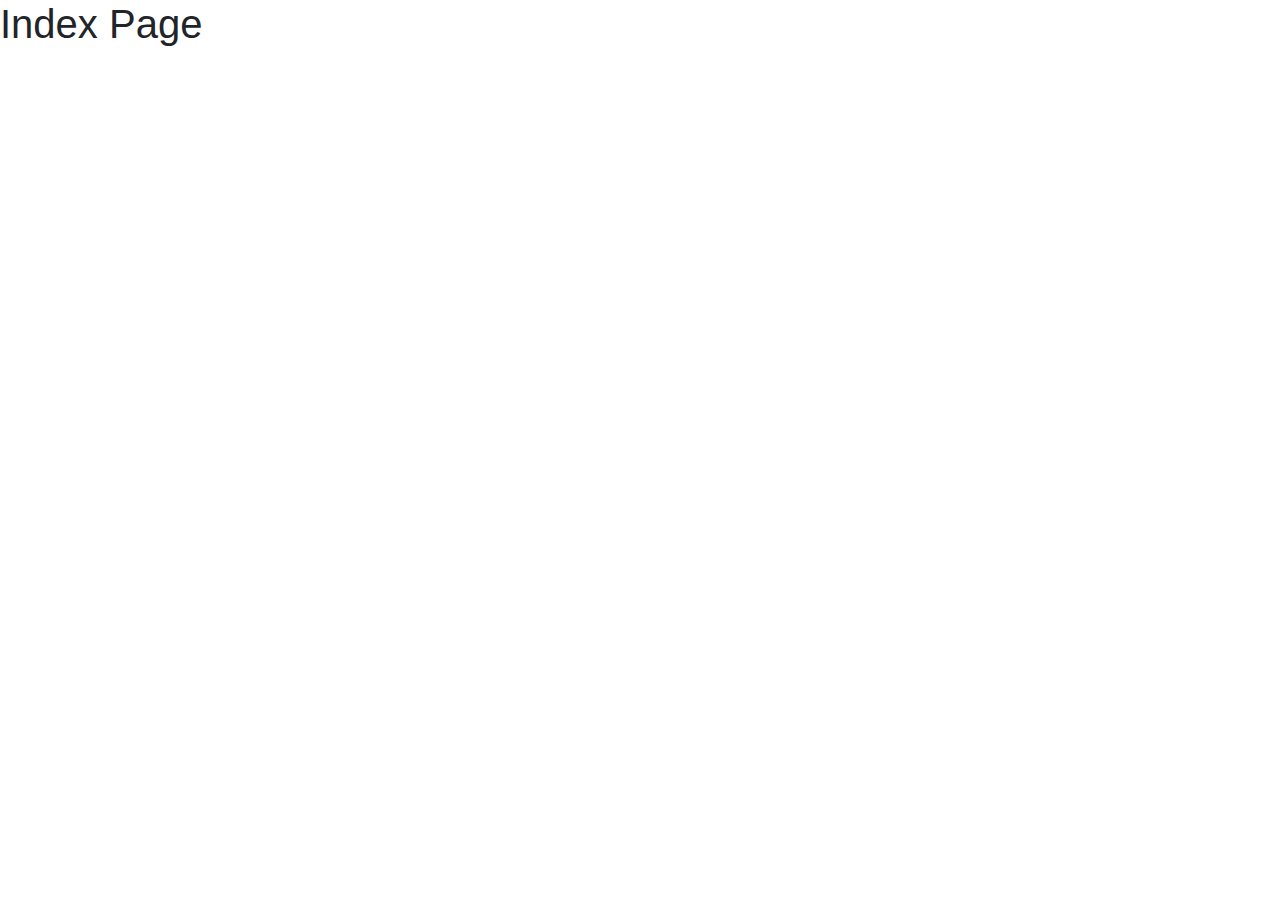
<file: src/main/resources/templates/index.html>
<!DOCTYPE html>
<html lang="en" xmlns:th="http://www.thymeleaf.org"
	th:replace="base::layout(~{::section})">
<head>
<meta charset="ISO-8859-1">
 <link rel="stylesheet" href="https://maxcdn.bootstrapcdn.com/bootstrap/4.5.2/css/bootstrap.min.css">
<title>Insert title here</title>

 
</head>
<body>
	<section>
		<h1 class="homebomar">Index Page</h1>

	</section>

</body>
</html>
</file>
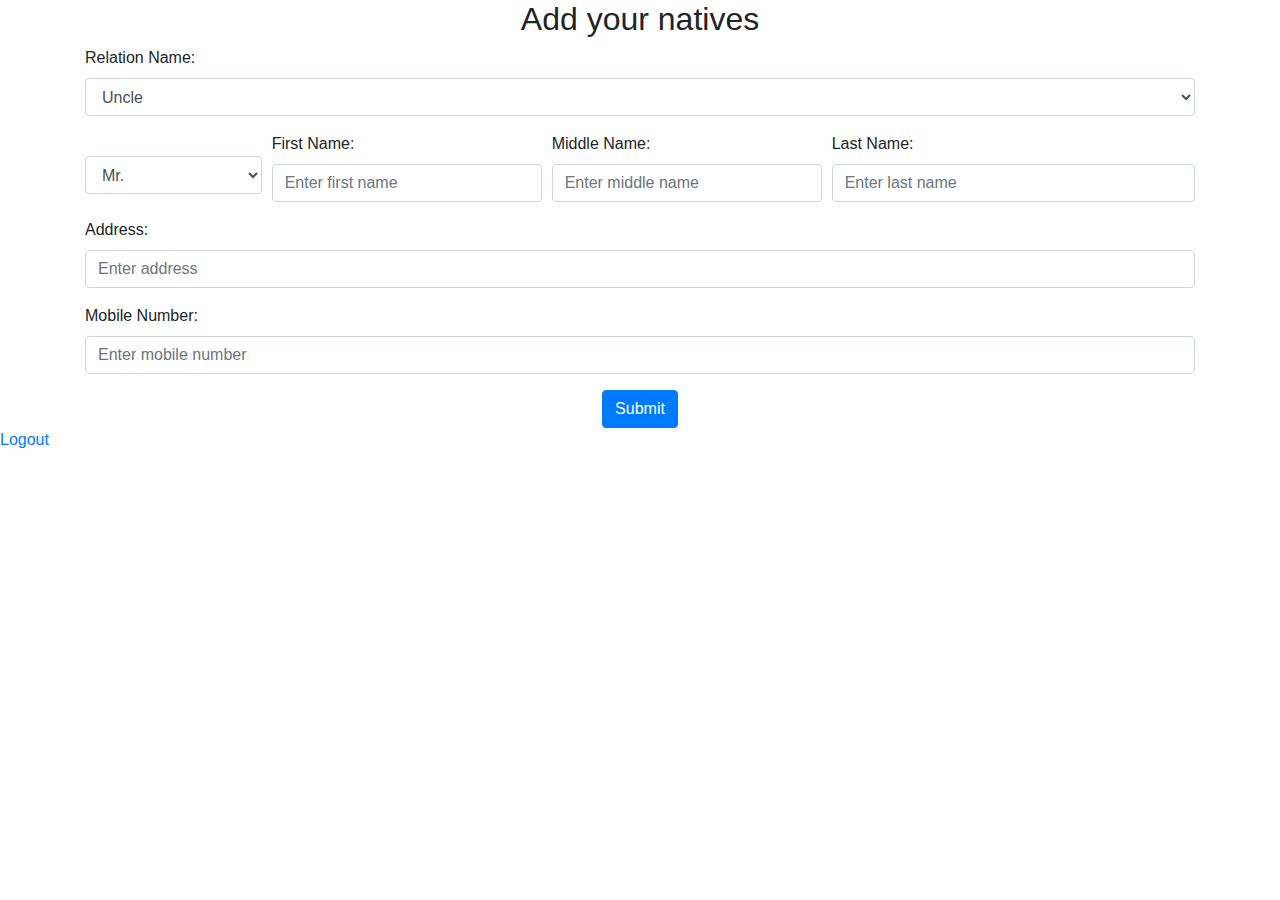
<file: src/main/resources/templates/add_relative.html>
<!DOCTYPE html>
<html  xmlns:th="http://www.thymeleaf.org"
	th:replace="base2::layout(~{::section})">
<head>
<meta charset="UTF-8">
<title>Insert title here</title>
<link rel="stylesheet" href="https://stackpath.bootstrapcdn.com/bootstrap/4.3.1/css/bootstrap.min.css">
</head>
<body>
	<section>
<div class="container">
    <form method="post" action="process_relative">
        <div class="text-center"><h2>Add your natives</h2></div>
        <div class="form-group">
            <label for="relationName">Relation Name:</label>
            <select class="form-control" id="relationName" name="relationName">
                <option selected>Uncle</option>
                <option>Brother</option>
                <option>Mavsa</option>
                <!-- Add options as needed -->
            </select>
        </div>
        
        <div class="form-row">
            <div class="form-group col-md-2">
                <label for="titleFather"></label>
                <select class="form-control" id="titleFather" name="rtitle">
                    
                    <option value="Mr.">Mr.</option>
                    <option value="Dr.">Dr.</option>
                    <!-- Add other options as needed -->
                </select>
            </div>
            <div class="form-group col-md-3">
                <label for="fatherFirstname">First Name:</label>
                <input type="text" class="form-control" id="fatherFirstname" placeholder="Enter first name" name="rfirstName" required>
            </div>
            <div class="form-group col-md-3">
                <label for="fatherMiddlename">Middle Name:</label>
                <input type="text" class="form-control" id="fatherMiddlename" placeholder="Enter middle name" name="rMiddleName" >
            </div>
            <div class="form-group col-md-4">
                <label for="fatherLastname">Last Name:</label>
                <input type="text" class="form-control" id="fatherLastname" placeholder="Enter last name" name="rlastName" required>
            </div>
        </div>
        <div class="form-group">
            <label for="rAddress">Address:</label>
            <input type="text" class="form-control" id="rAddress" placeholder="Enter address" name="rAddress">
        </div>
        <div class="form-group">
            <label for="rMobileNumber">Mobile Number:</label>
            <input type="tel" class="form-control" id="rMobileNumber" placeholder="Enter mobile number" name="rMobileNumber">
        </div>
        <div class="text-center">
            <button type="submit" class="btn btn-primary">Submit</button></div>
            </div>
    </form>
    <a href="/logout">Logout</a>
</div>
</section>
</body>
</html>
</file>
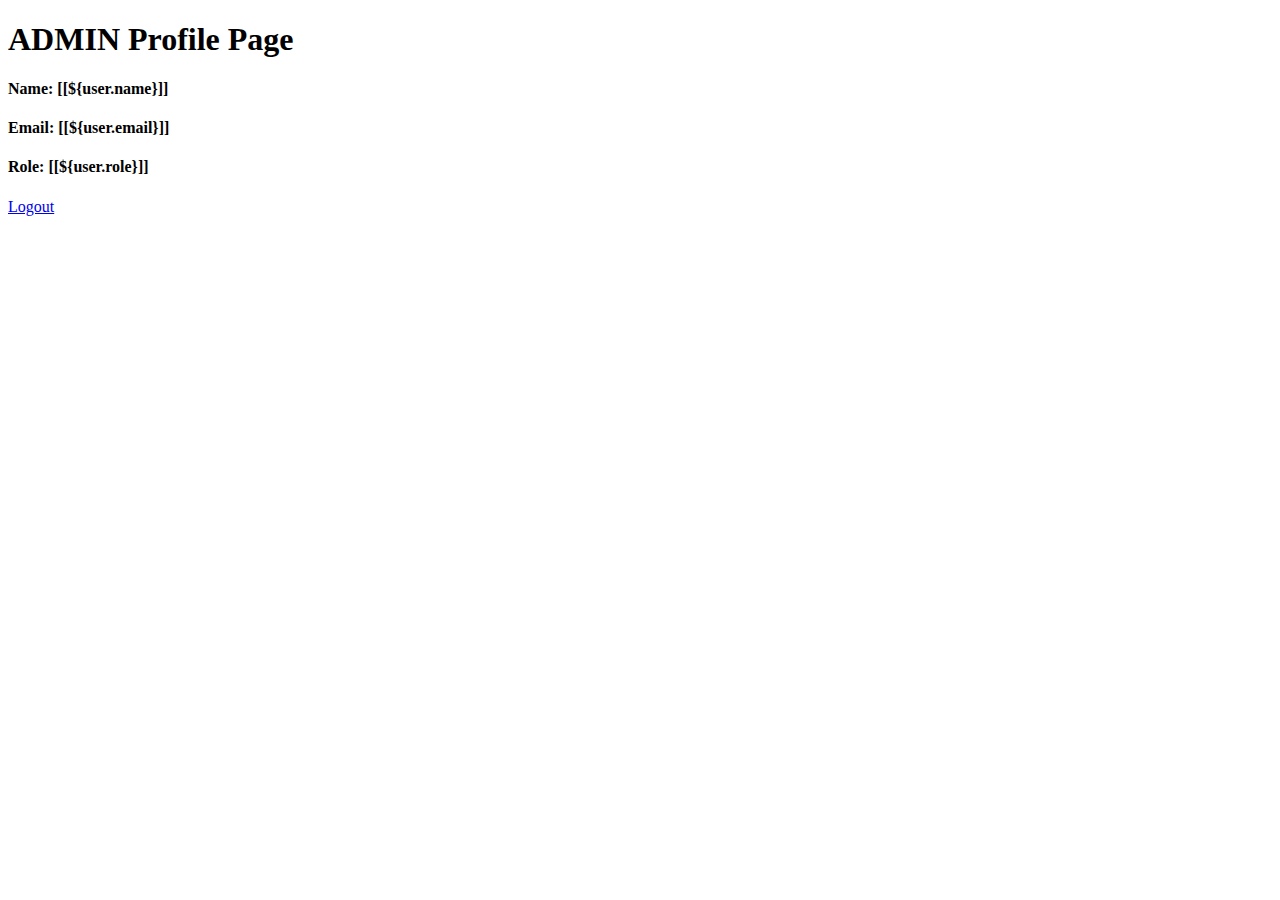
<file: src/main/resources/templates/admin_profile.html>
<!DOCTYPE html>
<html lang="en" xmlns:th="http://www.thymeleaf.org"
	th:replace="base::layout(~{::section})">
<head>
<meta charset="ISO-8859-1">
<title>Insert title here</title>
</head>
<body>
	<section class="text-center">
		<h1>ADMIN Profile Page</h1>

		<h4>Name: [[${user.name}]]</h4>
		<h4>Email: [[${user.email}]]</h4>
		<h4>Role: [[${user.role}]]</h4>
		<a href="/logout">Logout</a>
	</section>
</body>
</html>
</file>
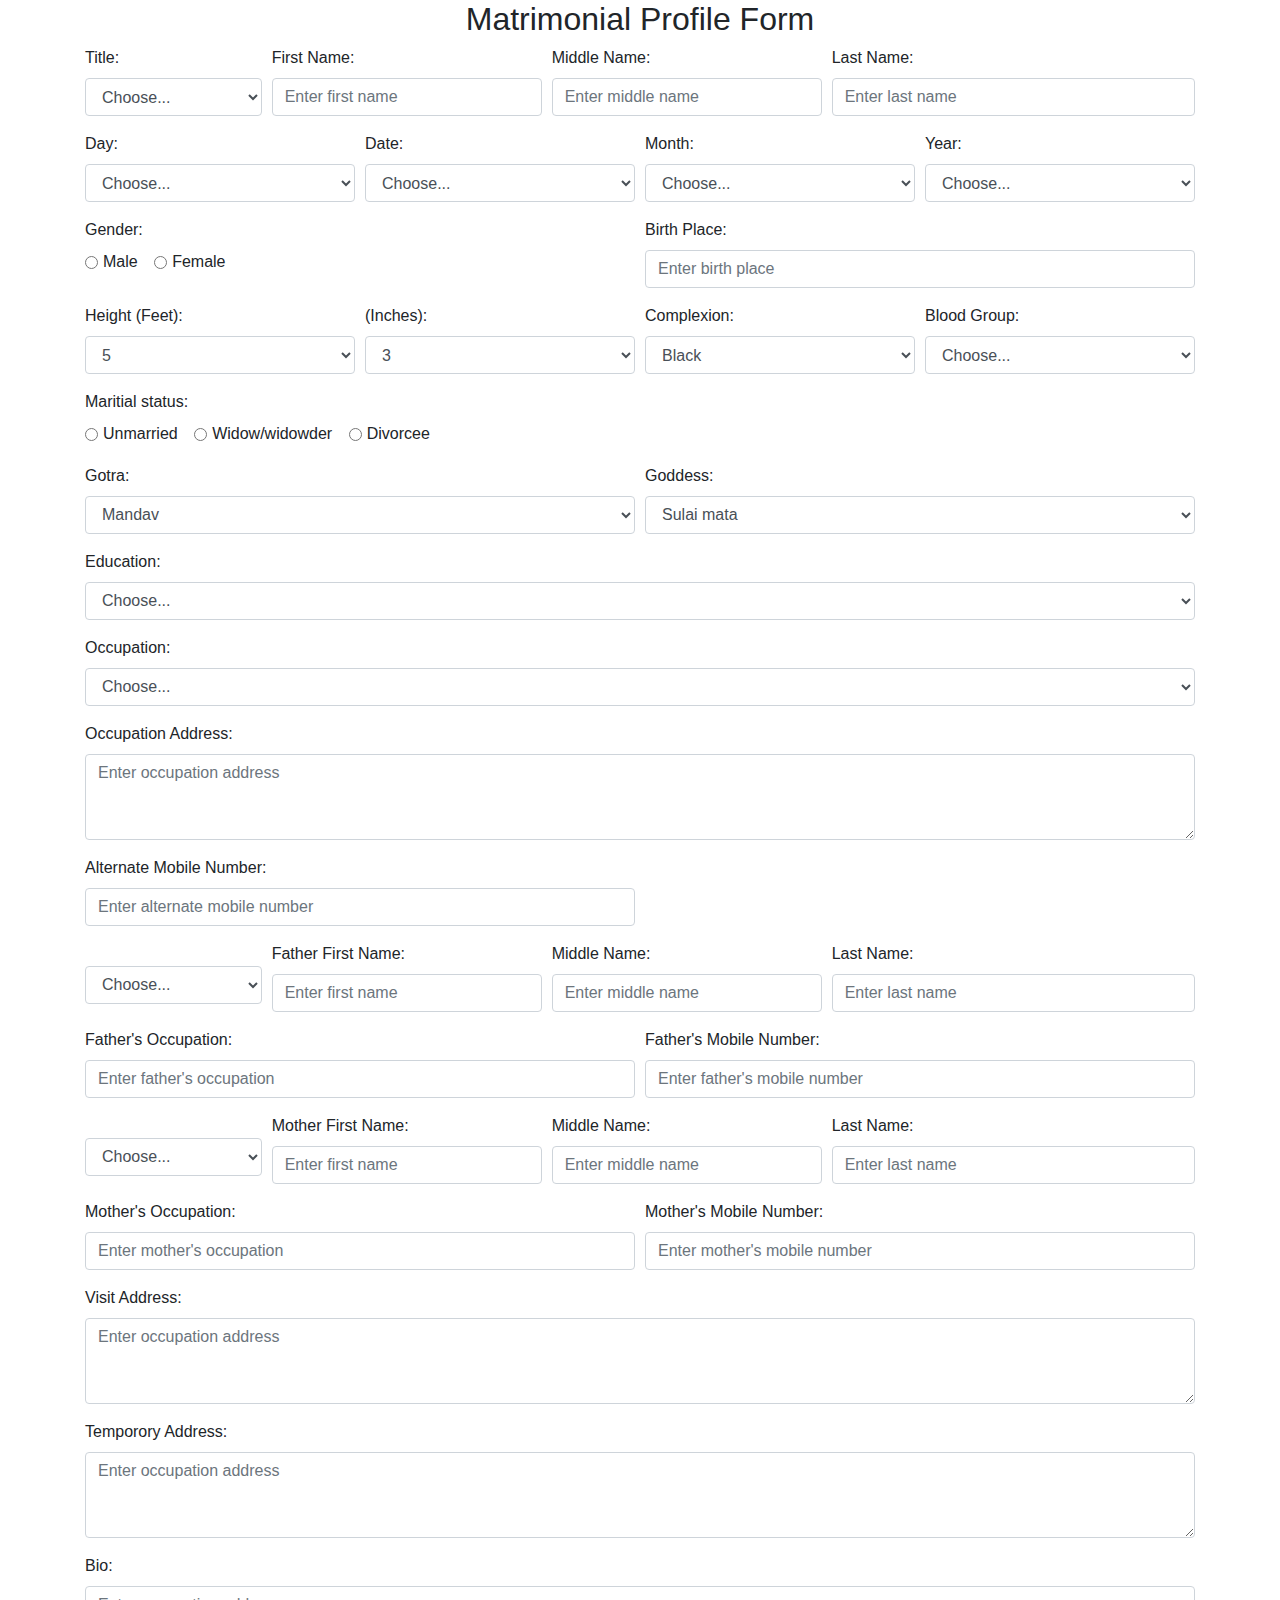
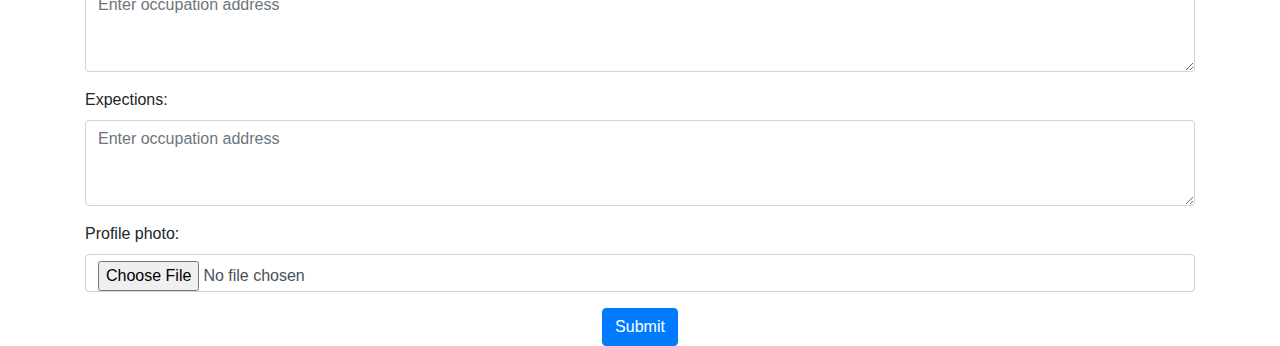
<file: src/main/resources/templates/create_profile.html>
<!DOCTYPE html>
<html lang="en" xmlns:th="http://www.thymeleaf.org"
	th:replace="base2::layout(~{::section})">
	
<head>
	<link rel="stylesheet" href="https://stackpath.bootstrapcdn.com/bootstrap/4.3.1/css/bootstrap.min.css">
<meta charset="UTF-8">
<title>Insert title here</title>
<!-- Bootstrap JS and jQuery -->
    
</head>
<body>
	<section>
		
    <div class="container">
        <form method="post"  action="saveProfile" enctype="multipart/form-data">
            <div class="text-center"><h2>Matrimonial Profile Form</h2></div>
        
        
          
        <div class="form-row">
            <div class="form-group col-md-2">
                <label for="titleFather">Title:</label>
                <select class="form-control" id="title" name="title">
                    <option selected>Choose...</option>
                    <option value="Mr.">Mr.</option>
                    <option value="Dr.">Dr.</option>
                    <option value="Dr.">Dr.Mr.</option>
                    <!-- Add other options as needed -->
                </select>
            </div>
            <div class="form-group col-md-3">
                <label for="fatherFirstname">First Name:</label>
                <input type="text" class="form-control" id="fatherFirstname" placeholder="Enter first name" name="candidateFirstname" required>
            </div>
            <div class="form-group col-md-3">
                <label for="fatherMiddlename">Middle Name:</label>
                <input type="text" class="form-control" id="fatherMiddlename" placeholder="Enter middle name" name="candidateMiddlename">
            </div>
            <div class="form-group col-md-4">
                <label for="fatherLastname">Last Name:</label>
                <input type="text" class="form-control" id="fatherLastname" placeholder="Enter last name" name="candidateSurname" required>
            </div>
        </div>
           
        
   
    
   <div class="form-row">
    <div class="form-group col-md-3">
        <label for="day">Day:</label>
        <select id="day" name="birthday" class="form-control">
            <option selected>Choose...</option>
            <!-- Add options for days 1-7 -->
            <option value="Sunday">Sunday</option>
            <option value="Monday">Monday</option>
            <option value="Thusday">Thusday</option>
            <option value="Wednesday">Wednesday</option>
            <option value="Thirsday">Thirsday</option>
            <option value="Friday">Friday</option>
            <option value="Saturday">Saturday</option>
        </select>
    </div>
    <div class="form-group col-md-3">
        <label for="date">Date:</label>
        <select id="date" name="date" class="form-control">
            <option selected>Choose...</option>
            <!-- Add options for dates 1-31 -->
            <option value="1">1</option>
            <option value="2">2</option>
            <option value="3">3</option>
            <option value="4">4</option>
            <option value="5">5</option>
            <option value="6">6</option>
            <option value="7">7</option>
            <option value="8">8</option>
            <option value="9">9</option>
            <option value="10">10</option>
        </select>
    </div>
    <div class="form-group col-md-3">
        <label for="month">Month:</label>
        <select id="month" name="month" class="form-control">
            <option selected>Choose...</option>
            <!-- Add options for months 1-12 -->
            <option value="1">1</option>
            <option value="2">2</option>
            <option value="3">3</option>
            <option value="4">4</option>
            <option value="5">5</option>
            <option value="6">6</option>
            <option value="7">7</option>
            <option value="8">8</option>
            <option value="9">9</option>
            <option value="10">10</option>
            <option value="11">11</option>
            <option value="12">12</option>
        </select>
    </div>
    <div class="form-group col-md-3">
        <label for="year">Year:</label>
        <select id="year" name="year" class="form-control">
            <option selected>Choose...</option>
            <!-- Add options for years 1980-2023 -->
            <option value="1980">1980</option>
            <option value="1981">1981</option>
            <option value="1982">1982</option>
            <option value="1983">1983</option>
            <option value="1984">1984</option>
            <option value="1985">1985</option>
            <option value="1986">1986</option>
            <option value="2005">2005</option>
        </select>
    </div>
</div>

    <div class="form-row">
        <div class="form-group col-md-6">
            <label>Gender:</label><br>
            <div class="form-check form-check-inline">
                <input class="form-check-input" type="radio" name="gender" id="male" value="male">
                <label class="form-check-label" for="male">Male</label>
            </div>
            <div class="form-check form-check-inline">
                <input class="form-check-input" type="radio" name="gender" id="female" value="female">
                <label class="form-check-label" for="female">Female</label>
            </div>
        </div>
        
        <div class="form-group col-md-6">
            <label for="birthPlace">Birth Place:</label>
            <input type="text" class="form-control" id="birthPlace" placeholder="Enter birth place" name="birthPlace">
        </div>
    </div>
    <div class="form-row">
        <div class="form-group col-md-3">
            <label for="heightFeet">Height (Feet):</label>
            <select class="form-control" id="heightFeet" name="heightFeet">
                <option selected>5</option>
                <!-- Add options as needed -->
            </select>
        </div>
        <div class="form-group col-md-3">
            <label for="heightInch">(Inches):</label>
            <select class="form-control" id="heightInch" name="heightInch">
                <option selected>3</option>
                <!-- Add options as needed -->
            </select>
        </div>
        <div class="form-group col-md-3">
            <label for="heightInch">Complexion:</label>
            <select class="form-control" id="heightInch" name="complexion">
                <option selected>Fair</option>
                <option selected>Black</option>
                <!-- Add options as needed -->
            </select>
        </div>
        <div class="form-group col-md-3 ">
            <label for="bloodGroup">Blood Group:</label>
            <select class="form-control" id="bloodGroup" name="bloodGroup">
                <option selected>Choose...</option>
                <option value="A+">A+</option>
                <option value="A-">A-</option>
                <option value="B+">B+</option>
                <option value="B-">B-</option>
                <option value="O+">O+</option>
                <option value="O-">O-</option>
                <option value="AB+">AB+</option>
                <option value="AB-">AB-</option>
            </select>
        </div>
    </div>
    
    <div class="form-row">
        <div class="form-group col-md-12">
            <label>Maritial status:</label><br>
            <div class="form-check form-check-inline">
                <input class="form-check-input" type="radio" name="maritialStatus" id="male" value="Unmarried">
                <label class="form-check-label" for="male">Unmarried</label>
            </div>
            <div class="form-check form-check-inline">
                <input class="form-check-input" type="radio" name="maritialStatus" id="female" value="Widow/widowder">
                <label class="form-check-label" for="female">Widow/widowder</label>
            </div>
            <div class="form-check form-check-inline">
                <input class="form-check-input" type="radio" name="maritialStatus" id="female" value="Divorcee">
                <label class="form-check-label" for="female">Divorcee</label>
            </div>
        </div>
    </div>
    <div class="form-row">
        <div class="form-group col-md-6">
            <label for="gotra">Gotra:</label>
            <select class="form-control" id="gotra" name="gotra">
                <option selected>Khalap</option>
                <option selected>Mandav</option>
                <!-- Add options as needed -->
            </select>
        </div>
        <div class="form-group col-md-6">
            <label for="goddess">Goddess:</label>
            <select class="form-control" id="goddess" name="goddess">
                <option selected>Dhanai Punai mata</option>
                <option selected>Sulai mata</option>
                <!-- Add options as needed -->
            </select>
        </div>
    </div>
    
    <div class="form-group">
        <label for="education">Education:</label>
        <select class="form-control" id="education" name="education">
            <option selected>Choose...</option>
            <option value="High School">High School</option>
            <option value="Bachelor's Degree">Bachelor's Degree</option>
            <option value="Master's Degree">Master's Degree</option>
            <option value="PhD">PhD</option>
            <!-- Add other options as needed -->
        </select>
    </div>
    <div class="form-group">
        <label for="education">Occupation:</label>
        <select class="form-control" id="education" name="occupation">
            <option selected>Choose...</option>
            <option value="High School">High School</option>
            <option value="Bachelor's Degree">Bachelor's Degree</option>
            <option value="Master's Degree">Master's Degree</option>
            <option value="PhD">PhD</option>
            <!-- Add other options as needed -->
        </select>
    </div>
    <div class="form-group">
        <label for="occupationAddress">Occupation Address:</label>
        <textarea class="form-control" id="occupationAddress" rows="3" placeholder="Enter occupation address" name="occupationAddress"></textarea>
    </div>
    <div class="form-row">
       
        <div class="form-group col-md-6">
            <label for="altCandidateMobilenumber">Alternate Mobile Number:</label>
            <input type="tel" class="form-control" id="altCandidateMobilenumber" placeholder="Enter alternate mobile number" name="altCandidateMobilenumber">
        </div>
    </div>

    <div class="form-row">
        <div class="form-group col-md-2">
            <label for="titleFather"></label>
            <select class="form-control" id="titleFather" name="titleFather">
                <option selected>Choose...</option>
                <option value="Mr.">Mr.</option>
                <option value="Dr.">Dr.</option>
                <!-- Add other options as needed -->
            </select>
        </div>
        <div class="form-group col-md-3">
            <label for="fatherFirstname">Father First Name:</label>
            <input type="text" class="form-control" id="fatherFirstname" placeholder="Enter first name" name="fatherFirstname">
        </div>
        <div class="form-group col-md-3">
            <label for="fatherMiddlename">Middle Name:</label>
            <input type="text" class="form-control" id="fatherMiddlename" placeholder="Enter middle name" name="fatherMiddlename">
        </div>
        <div class="form-group col-md-4">
            <label for="fatherLastname">Last Name:</label>
            <input type="text" class="form-control" id="fatherLastname" placeholder="Enter last name" name="fatherLastname">
        </div>
    </div>
    <div class="form-row">
        <div class="form-group col-md-6">
            <label for="fatherOccupation">Father's Occupation:</label>
            <input type="text" class="form-control" id="fatherOccupation" placeholder="Enter father's occupation" name="fatherOccupation">
        </div>
        <div class="form-group col-md-6">
            <label for="fatherMobileNumber">Father's Mobile Number:</label>
            <input type="tel" class="form-control" id="fatherMobileNumber" placeholder="Enter father's mobile number" name="fatherMobileNumber">
        </div>
    </div>
    
    <div class="form-row">
        <div class="form-group col-md-2">
            <label for="titleFather"></label>
            <select class="form-control" id="titleFather" name="titleMother">
                <option selected>Choose...</option>
                <option value="Mr.">Mr.</option>
                <option value="Dr.">Dr.</option>
                <!-- Add other options as needed -->
            </select>
        </div>
        <div class="form-group col-md-3">
            <label for="fatherFirstname">Mother First Name:</label>
            <input type="text" class="form-control" id="fatherFirstname" placeholder="Enter first name" name="motherFirstname">
        </div>
        <div class="form-group col-md-3">
            <label for="fatherMiddlename">Middle Name:</label>
            <input type="text" class="form-control" id="fatherMiddlename" placeholder="Enter middle name" name="motherMiddlename">
        </div>
        <div class="form-group col-md-4">
            <label for="fatherLastname">Last Name:</label>
            <input type="text" class="form-control" id="fatherLastname" placeholder="Enter last name" name="motherLastname">
        </div>
    </div>
    <div class="form-row">
        <div class="form-group col-md-6">
            <label for="fatherOccupation">Mother's Occupation:</label>
            <input type="text" class="form-control" id="fatherOccupation" placeholder="Enter mother's occupation" name="motherOccupation">
        </div>
        <div class="form-group col-md-6">
            <label for="fatherMobileNumber">Mother's Mobile Number:</label>
            <input type="tel" class="form-control" id="fatherMobileNumber" placeholder="Enter mother's mobile number" name="motherMobileNumber">
        </div>
    </div>
    
    <div class="form-group">
        <label for="occupationAddress">Visit Address:</label>
        <textarea class="form-control" id="occupationAddress" rows="3" placeholder="Enter occupation address" name="visitAddress"></textarea>
    </div>
    <div class="form-group">
        <label for="occupationAddress">Temporory Address:</label>
        <textarea class="form-control" id="occupationAddress" rows="3" placeholder="Enter occupation address" name="tempororyAddress"></textarea>
    </div>
    <div class="form-group">
        <label for="occupationAddress">Bio:</label>
        <textarea class="form-control" id="occupationAddress" rows="3" placeholder="Enter occupation address" name="bio"></textarea>
    </div>
    <div class="form-group">
        <label for="occupationAddress">Expections:</label>
        <textarea class="form-control" id="occupationAddress" rows="3" placeholder="Enter occupation address" name="expections"></textarea>
    </div>
    <div class="form-row">
        <div class="form-group col-md-12">
            <label for="candidateMobilenumber">Profile photo:</label>
            <input type="file" class="form-control" id="candidateMobilenumber" placeholder="Enter mobile number" name="pimage">
        </div> 
    </div>
   
   
     <div class="text-center">
    <button type="submit" class="btn btn-primary">Submit</button></div>
    </div>
</form>
   
	</section>

</body>
</html>
</file>
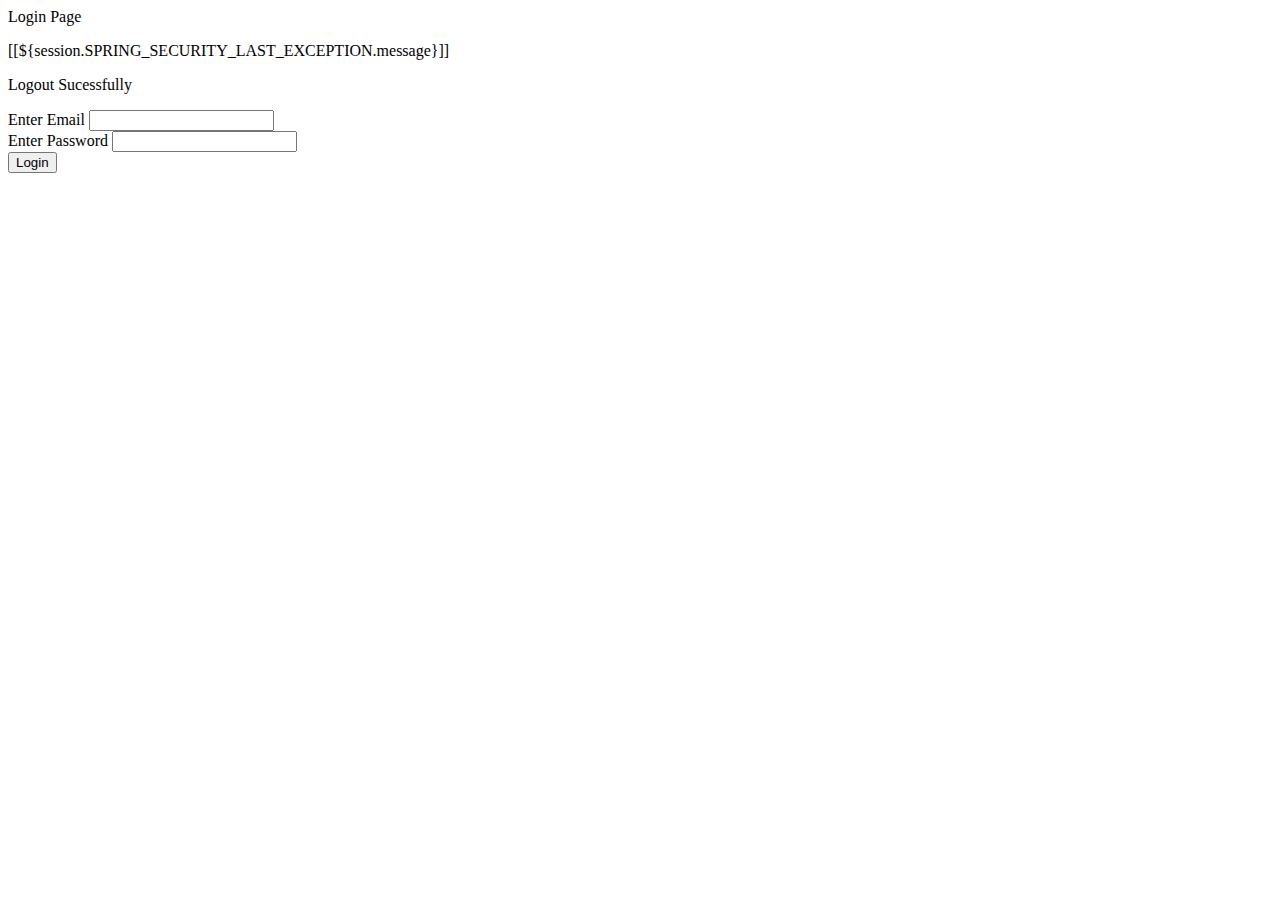
<file: src/main/resources/templates/login.html>
<!DOCTYPE html>
<html lang="en" xmlns:th="http://www.thymeleaf.org"
	th:replace="base::layout(~{::section})">
<head>
<meta charset="ISO-8859-1">
<title>Insert title here</title>

</head>
<body>
	<section class="bacimagelogin">
		<div class="container p-3 bomar side">
			<div class="row">
				<div class="col-md-6 offset-md-2">
					<div class="card">
						<div class="card-header text-center fs-4">Login Page</div>
						<th:block th:if="${param.error}">
							<p class="text-center text-danger fs-5">[[${session.SPRING_SECURITY_LAST_EXCEPTION.message}]]</p>
						</th:block>
						<th:block th:if="${param.logout}">
							<p class="text-center text-success fs-5">Logout Sucessfully</p>
						</th:block>
						<div class="card-body">
							<form action="userLogin" method="post">

								<div class="mb-3">
									<label>Enter Email</label> <input type="text" name="username"
										class="form-control">
								</div>
								<div class="mb-3">
									<label>Enter Password</label> <input type="text"
										name="password" class="form-control">
								</div>
								<button class="btn btn-primary col-md-12">Login</button>
							</form>
						</div>
					</div>
				</div>
			</div>

		</div>
	</section>



</body>
</html>
</file>
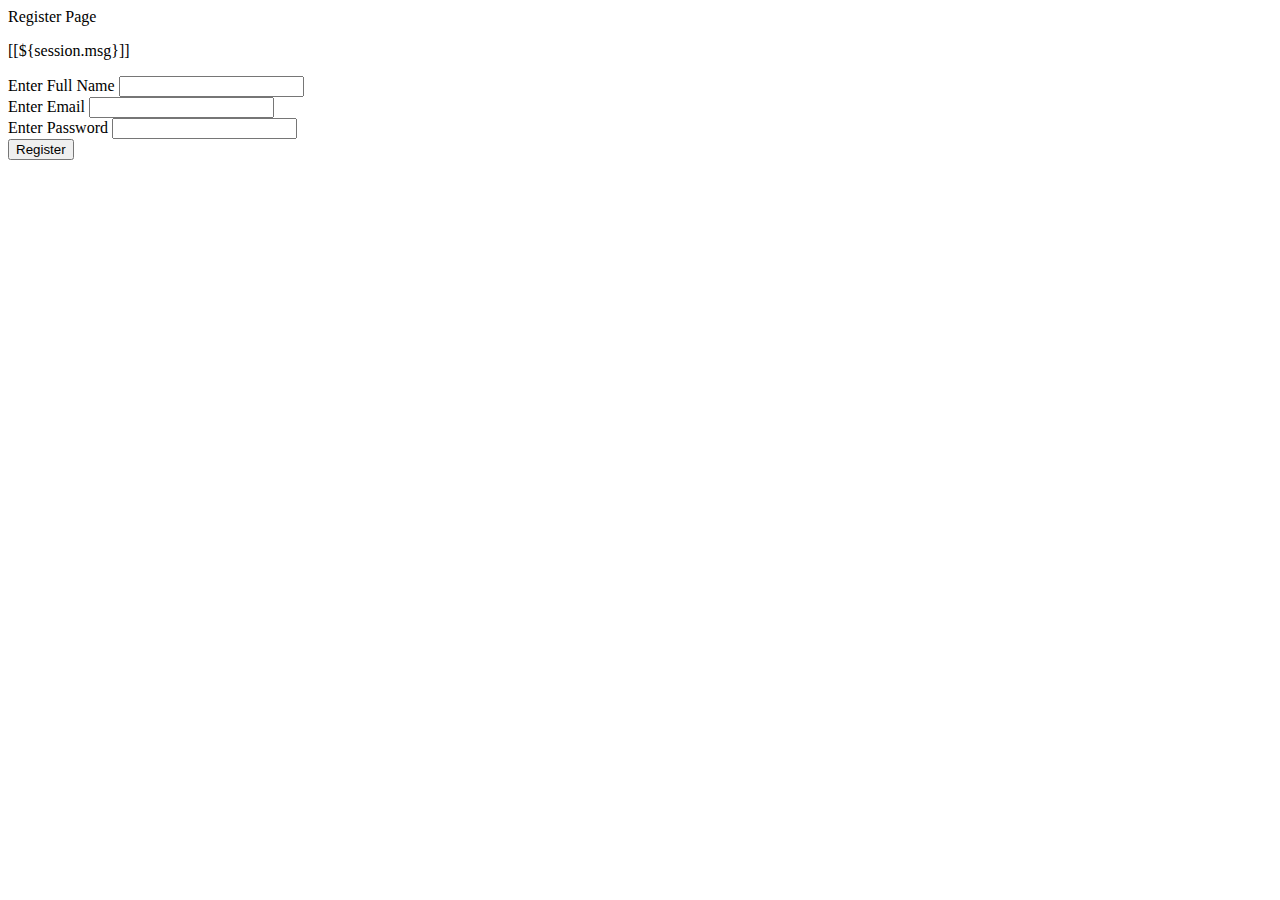
<file: src/main/resources/templates/register.html>
<!DOCTYPE html>
<html lang="en" xmlns:th="http://www.thymeleaf.org" th:replace="~{base::layout(~{::section})}">
<head>
<meta charset="UTF-8">
<title>Insert title here</title>
</head>
<body >
	<section class="bacimage">
		<div class="container p-3 bomar">
			<div class="row">
				<div class="col-md-6 offset-md-3">
					<div class="card">
						<div class="card-header text-center fs-4">Register Page</div>


						<th:block th:if="${session.msg}">
							<p class="text-center text-success fs-4">[[${session.msg}]]</p>
							<th:block th:text="${@userServiceImpl.removeSessionMessage()}"></th:block>

						</th:block>

						<div class="card-body">
							<form novalidate action="saveUser" method="post" th:object="${user}">
								<div class="mb-3">
									<label>Enter Full Name</label> <input type="text"    class="form-control " th:classappend="${#fields.hasErrors('name')? 'is-invalid' : ''}"  name="name" required >
										 <div class="invalid-feedback" th:each="e: ${#fields.errors('name')}" th:text="${e}" >
					      
					                   </div>
					                   	
								</div>
								
								<div class="mb-3">
									<label>Enter Email</label> <input type="text" th:value="${user.email}" th:classappend="${#fields.hasErrors('email')? 'is-invalid' : ''}" name="email"
										class="form-control">
										<div class="invalid-feedback" th:each="e: ${#fields.errors('email')}" th:text="${e}" >
					      
					                   </div>
								</div>


								<div class="mb-3">
									<label>Enter Password</label> <input type="text"
									 th:value="${user.password}"	name="password" class="form-control">
								</div>
								<button class="btn btn-primary col-md-12">Register</button>
							</form>
						</div>
					</div>
				</div>
			</div>

		</div>





	</section>
	<script src="https://code.jquery.com/jquery-3.4.1.slim.min.js" integrity="sha384-J6qa4849blE2+poT4WnyKhv5vZF5SrPo0iEjwBvKU7imGFAV0wwj1yYfoRSJoZ+n" crossorigin="anonymous"></script>
    <script src="https://cdn.jsdelivr.net/npm/popper.js@1.16.0/dist/umd/popper.min.js" integrity="sha384-Q6E9RHvbIyZFJoft+2mJbHaEWldlvI9IOYy5n3zV9zzTtmI3UksdQRVvoxMfooAo" crossorigin="anonymous"></script>
    <script src="https://cdn.jsdelivr.net/npm/bootstrap@4.4.1/dist/js/bootstrap.min.js" integrity="sha384-wfSDF2E50Y2D1uUdj0O3uMBJnjuUD4Ih7YwaYd1iqfktj0Uod8GCExl3Og8ifwB6" crossorigin="anonymous"></script>
  
</body>
</html>
</file>
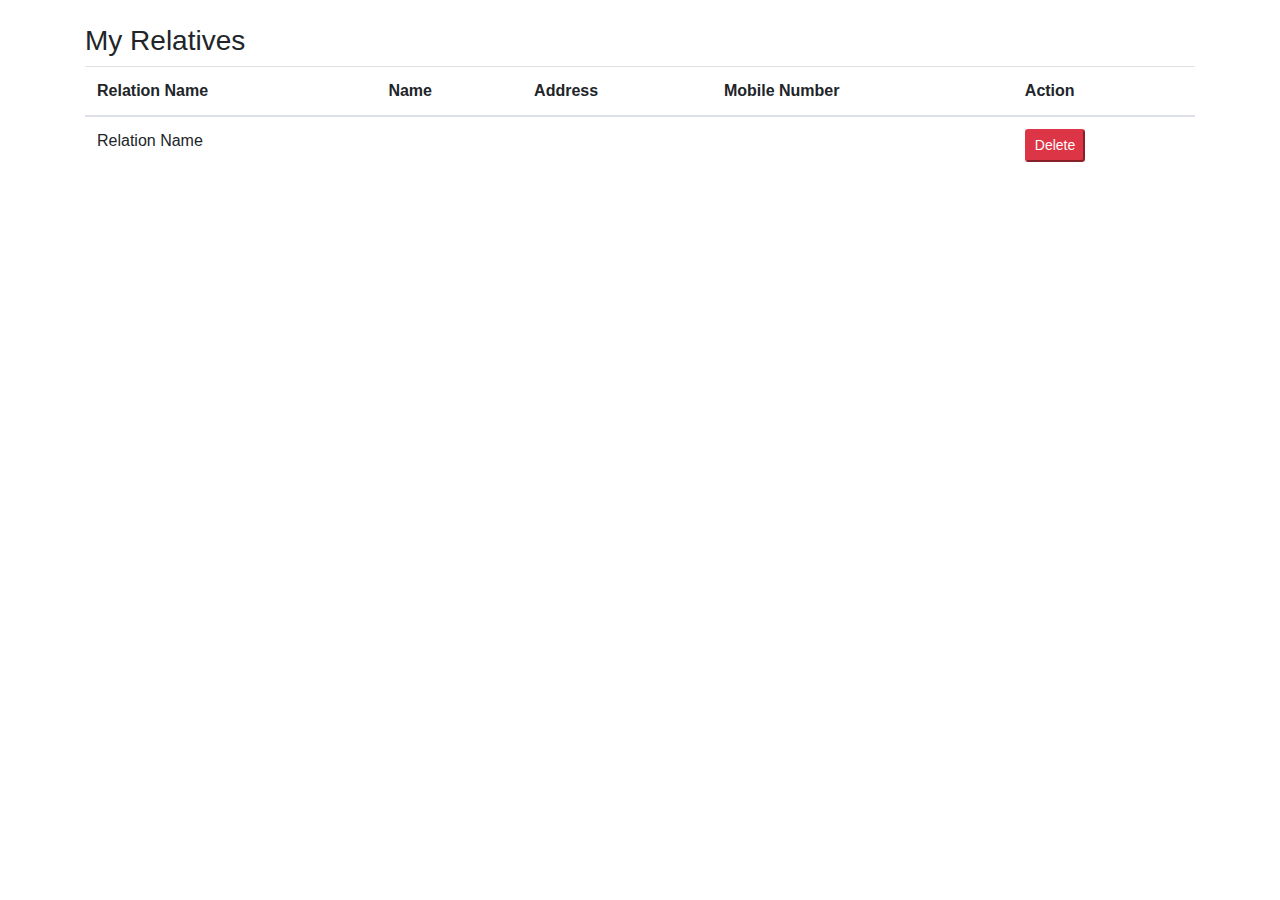
<file: src/main/resources/templates/show_relatives.html>
<!DOCTYPE html>
<html xmlns:th="http://www.thymeleaf.org"
	th:replace="base2::layout(~{::section})">
<head>
<meta charset="UTF-8">
<link rel="stylesheet" href="https://maxcdn.bootstrapcdn.com/bootstrap/4.5.2/css/bootstrap.min.css">
<title>Insert title here</title>
</head>
<body>
	<section>
 <div class=" container mt-4 bomar" th:if="${relatives}">
    <h3>My Relatives</h3>
    <table class="table">
        <thead>
            <tr>
                <th>Relation Name</th>
                <th>Name</th>
                <th>Address</th>
                <th>Mobile Number</th>
                <th>Action</th>
            </tr>
        </thead>
        <tbody>
            <tr th:each="relative : ${relatives}">
                <td th:text="${relative.relationName}">Relation Name</td>
                <td> <span th:text="${relative.rtitle}"></span> <span th:text="${relative.rfirstName}"></span><span th:text="${relative.rMiddleName}"></span><span th:text="${relative.rlastName}"></span></td>
                <td th:text="${relative.rAddress}"></td>
                <td th:text="${relative.rMobileNumber}"></td>
              <td><a th:href="@{'/user/delete/'+${relative.relativeId}}">  <button type="button" class="btn-sm btn-danger">Delete</button></a></td>
            </tr>
            </tbody>
    </table>
</div>
      </section>
</body>
</html>
</file>
